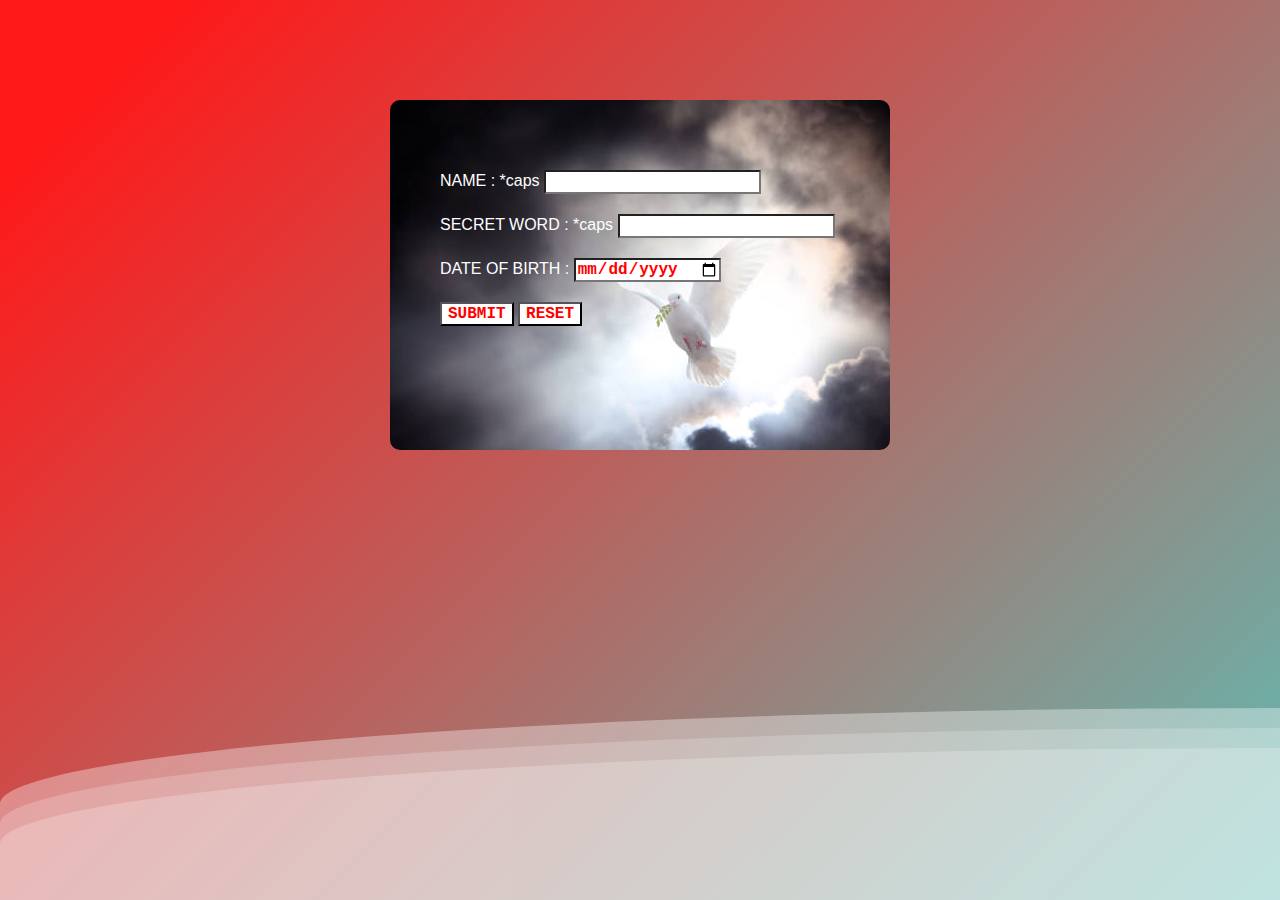
<file: index.html>
<!DOCTYPE html>
<html lang="en">

<head>
    <meta charset="UTF-8">
    <meta name="viewport" content="width=device-width, initial-scale=1.0">
    <title>🎊</title>
    <link rel="stylesheet" href="main.css">
    <script>
        function validate_form() {
            var valid = true;
            var name = document.contact_form.contact_name.value.trim();
            var word = document.contact_form.contact_word.value.trim();
            var dob = document.contact_form.contact_dob.value;

            if (name === "") {
                alert("name fill pannu");
                valid = false;
            }
            if (word === "") {
                alert("word fill pannu");
                valid = false;
            }
            if (dob === "") {
                alert("dob fill pannu");
                valid = false;
            }
            if (valid) {
                if (name === "AGALYA") {
                    if (word === "CHELLAMME" || word === "THANGAMEY") {
                        if (dob === "2005-09-23") {
                            confirm("are you sure");
                            alert("Kandu Pudichita Pola 🙌🏻!!!!");
                            window.location.href = "about.html";
                            return false;
                        } else {
                            alert("Incorrect date of birth.");
                            valid = false;
                        }
                    } else {
                        alert("Incorrect word.");
                        confirm("clue veanuma");
                        alert("t || c");
                        valid = false;
                    }
                } else {
                    alert("Incorrect name.");
                    valid = false;
                }
            }

            return valid;
        }
    </script>
</head>

<body>
    <div>
        <div class="wave"></div>
        <div class="wave"></div>
        <center>
            <div id="formdiv">
                <form method="post" id="form" name="contact_form" onsubmit="return validate_form();">
                    <label for="text" class="label"> NAME : *caps</label>
                    <input type="text" id="text" class="inputget" name="contact_name"> <br>
                    <label for="text" class="label"> SECRET WORD : *caps</label>
                    <input type="text" id="text" class="inputget" name="contact_word"> <br>
                    <label for="date" class="label"> DATE OF BIRTH : </label>
                    <input type="date" class="inputget" name="contact_dob"> <br>
                    <input type="submit" value="SUBMIT" class="inputget">
                    <input type="reset" value="RESET" class="inputget">
                </form>
            </div>
        </center>
        <div class="wave"></div>
        <div class="wave"></div>
    </div>
</body>

</html>
</file>
<file: main.css>
body {
    margin: auto;
    font-family: -apple-system, BlinkMacSystemFont, sans-serif;
    overflow: auto;
    background: linear-gradient(315deg, rgb(255, 0, 187) 3%, rgb(242, 255, 0) 38%, rgba(48, 238, 226, 1) 68%, rgba(255, 25, 25, 1) 98%);
    animation: gradient 15s ease infinite;
    background-size: 400% 400%;
    background-attachment: fixed;
}

@keyframes gradient {
    0% {
        background-position: 0% 0%;
    }
    50% {
        background-position: 100% 100%;
    }
    100% {
        background-position: 0% 0%;
    }
}

.wave {
    background: rgb(255 255 255 / 25%);
    border-radius: 1000% 1000% 0 0;
    position: fixed;
    width: 200%;
    height: 12em;
    animation: wave 10s -3s linear infinite;
    transform: translate3d(0, 0, 0);
    opacity: 0.8;
    bottom: 0;
    left: 0;
    z-index: -1;
}

.wave:nth-of-type(2) {
    bottom: -1.25em;
    animation: wave 18s linear reverse infinite;
    opacity: 0.8;
}

.wave:nth-of-type(3) {
    bottom: -2.5em;
    animation: wave 20s -1s reverse infinite;
    opacity: 0.9;
}

@keyframes wave {
    2% {
        transform: translateX(1);
    }
    25% {
        transform: translateX(-25%);
    }
    50% {
        transform: translateX(-50%);
    }
    75% {
        transform: translateX(-25%);
    }
    100% {
        transform: translateX(1);
    }
}

#formdiv {
    background-image: url(angel.jpg);
    width: 500px;
    height: 350px;
    border-radius: 10px;
    margin-top: 100px;
}

#form {
    padding: 50px;
    text-align: justify;
}

.inputget {
    background-color: #ffffff;
    color: #ff0000;
    font-size: medium;
    margin-top: 20px;
    font-family: 'Courier New', Courier, monospace;
    font-weight: 550;
}

.label {
    color: #ffffff;
}
</file>
